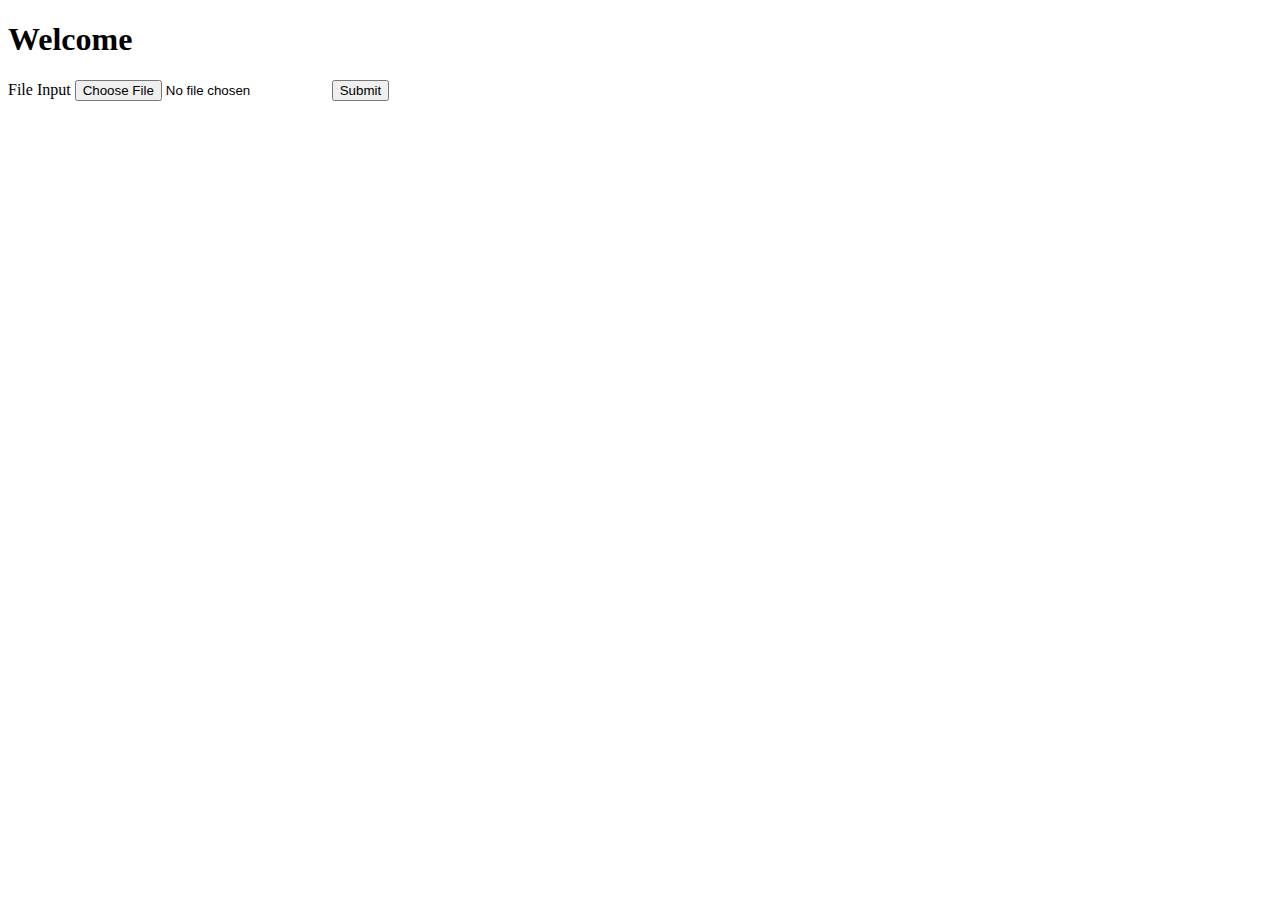
<file: templates/0.html>
<!DOCTYPE html>
<html lang="en">
<head>
  <meta charset="UTF-8">
  <meta name="viewport" content="width=device-width, initial-scale=1.0">
  <meta http-equiv="X-UA-Compatible" content="ie=edge">
  <title>Document</title>
</head>
<body>
  <h1>Welcome</h1>
  <form action="/upload" method="POST" enctype="multipart/form-data">
    <label for="inputFile">File Input</label>
    <input type="file" name="inputFile">
    <button type="submit">Submit</button>
  </form>
</body>
</html>
</file>
